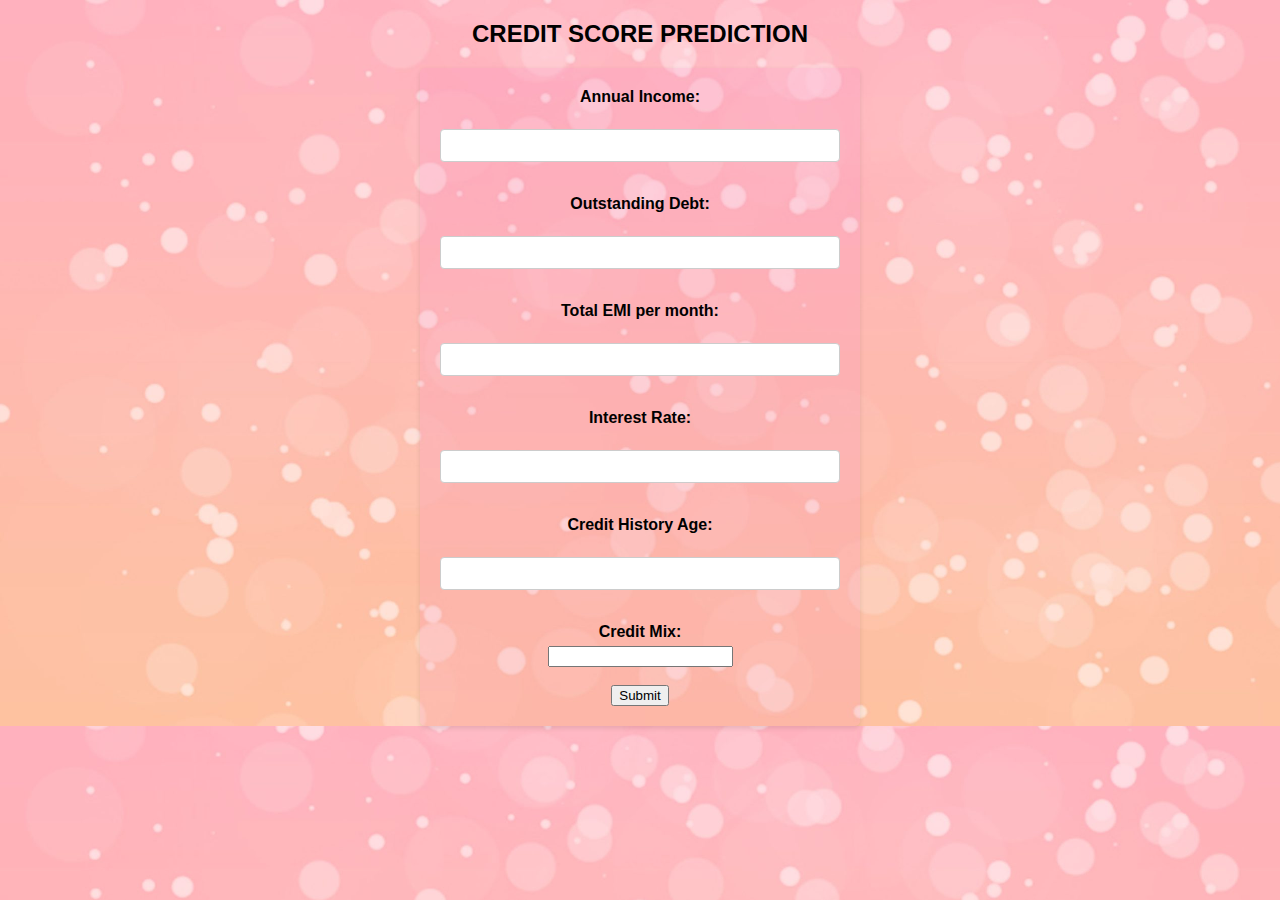
<file: templates/index.html>
<!DOCTYPE html>
<html lang="en">
<head>
<title>CREDIT SCORE PREDICTION</title>
<link rel="stylesheet"  href="../static/style.css">
</head>
<body>
  <h2>CREDIT SCORE PREDICTION</h2>
  <form action="/Prediction" method="post">
    <label for="Annual_Income">Annual Income:</label><br>
    <input type="number" id="Annual_Income" name="Annual_Income"><br><br>

    <label for="Outstanding_Debt">Outstanding Debt:</label><br>
    <input type="number" id="Outstanding_Debt" name="Outstanding_Debt"><br><br>

    <label for="Total_EMI_per_month">Total EMI per month:</label><br>
    <input type="number" id="Total_EMI_per_month" name="Total_EMI_per_month"><br><br>

    <label for="Interest_Rate">Interest Rate:</label><br>
    <input type="number" id="Interest_Rate" name="Interest_Rate"><br><br>

    <label for="Credit_History_Age">Credit History Age:</label><br>
    <input type="number" id="Credit_History_Age" name="Credit_History_Age"><br><br>

    <label for ="Credit_Mix">Credit Mix: </label>
    <input list="list1" name="Credit_Mix">
  
    <datalist id="list1">
            <option value="Bad" />
            <option value="Standard" />
            <option value="Good" />              
    </datalist><br><br>
    
    
    
    <input type="submit" value="Submit">
  </form>
</body> 
</html>
</file>
<file: static/style.css>
body {

    background-image: url("pastel-pink-background-368148-pixahive.jpg");
    font-family: Arial, sans-serif;
    font-weight:bold;
    margin: 0;
    padding: 0;
    text-align: center;
    background-size: cover;
}

h1 {
    text-align: center;
    margin-top: 50px;
}

form {
    max-width: 400px;
    margin: 0 auto;
    background-color: #fc88c22f;
    padding: 20px;
    border-radius: 5px;
    box-shadow: 0 2px 5px rgba(0, 0, 0, 0.1);
}

label {
    display: block;
    margin-bottom: 5px;
}

input[type="number"],
select {
    width: 100%;
    padding: 8px;
    margin-bottom: 15px;
    border: 1px solid #ccc;
    border-radius: 4px;
    box-sizing: border-box;
}

button {
    width: 100%;
    padding: 10px;
    background-color: #007bff;
    color: #fff;
    border: none;
    border-radius: 4px;
    cursor: pointer;
}

button:hover {
    background-color: #0056b3;
}
</file>
